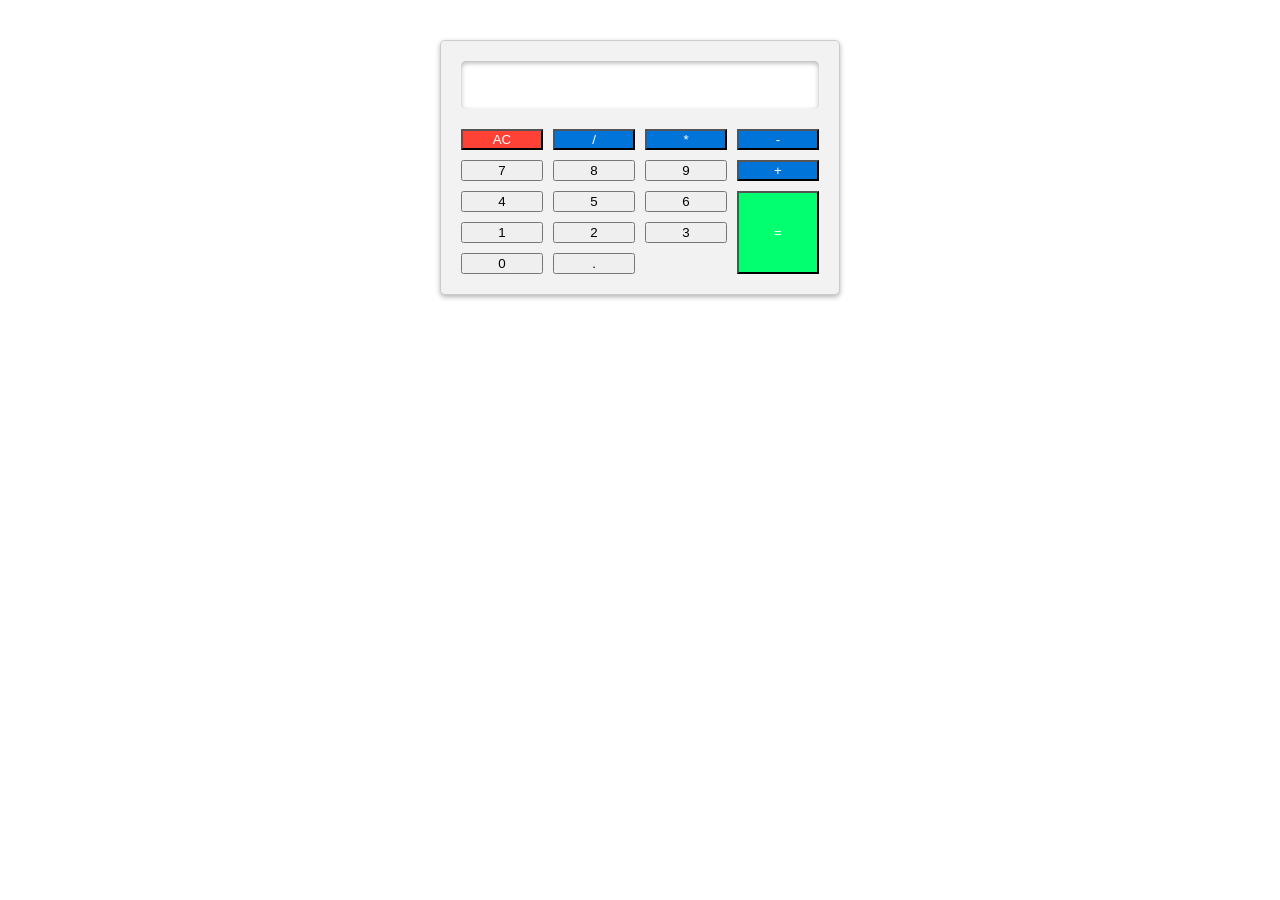
<file: index.html>
<!DOCTYPE html>
<html>

<head>
  <meta charset="UTF-8">
  <meta name="viewport" content="width=device-width, initial-scale=1">
  <title>HOW TO BUILD A CALCULATOR</title>
  <link rel="stylesheet" href="style.css">
</head>

<body>
  <div class="container">
    <input type="text" id="result" readonly>
    <div class="buttons">
      <button class="Clear">AC</button>
      <button class="operator">/</button>
      <button class="operator">*</button>
      <button class="operator">-</button>
      <button class="number">7</button>
      <button class="number">8</button>
      <button class="number">9</button>
      <button class="operator">+</button>
      <button class="number">4</button>
      <button class="number">5</button>
      <button class="number">6</button>
      <button class="equals">=</button>
      <button class="number">1</button>
      <button class="number">2</button>
      <button class="number">3</button>
      <button class="number">0</button>
      <button class="decimal">.</button>
    </div>
  </div>
  <script src="index.js"></script>
</body>

</html>
</file>
<file: style.css>
*{
  box-sizing: border-box;
  margin: 0;
}
.container{
  background-color: #f2f2f2;
  padding: 20px;
  max-width: 400px;
  margin: 0 auto;
  border: 1px solid #ccc;
  box-shadow: 0 2px 5px rgba(0,0,0,0.3);
  border-radius: 5px;
  margin-top: 40px;
}
#result{
  width: 100%;
  padding: 10px;
  font-size: 24px;
  border: none;
  box-shadow: 0 2px 5px rgba(0,0,0,0.3) inset;
  border-radius: 5px;
}
.buttons{
  display: grid;
  grid-template-columns: repeat(4,1fr);
  grid-gap: 10px;
  margin-top: 20px;
}
buttons{
  padding: 10px;
  font-size: 24px;
  border: none;
  box-shadow: 0 2px 5px rgba(0,0,0,0.3);
  border-radius: 5px;
  cursor: pointer;
  transition: background-color 0.3s ease;
}
button:hover{
  background-color:#ddd;
}
.Clear{
  background-color: #ff4136;
  color: white;
}
.number .decimal{
  background-color: white;
  color: #333;
}
.operator{
  background-color: #0074d9;
  color: white;
}
.equals{
  background-color: #01ff70;
  grid-row: span 3;
  color: white;
}
</file>
